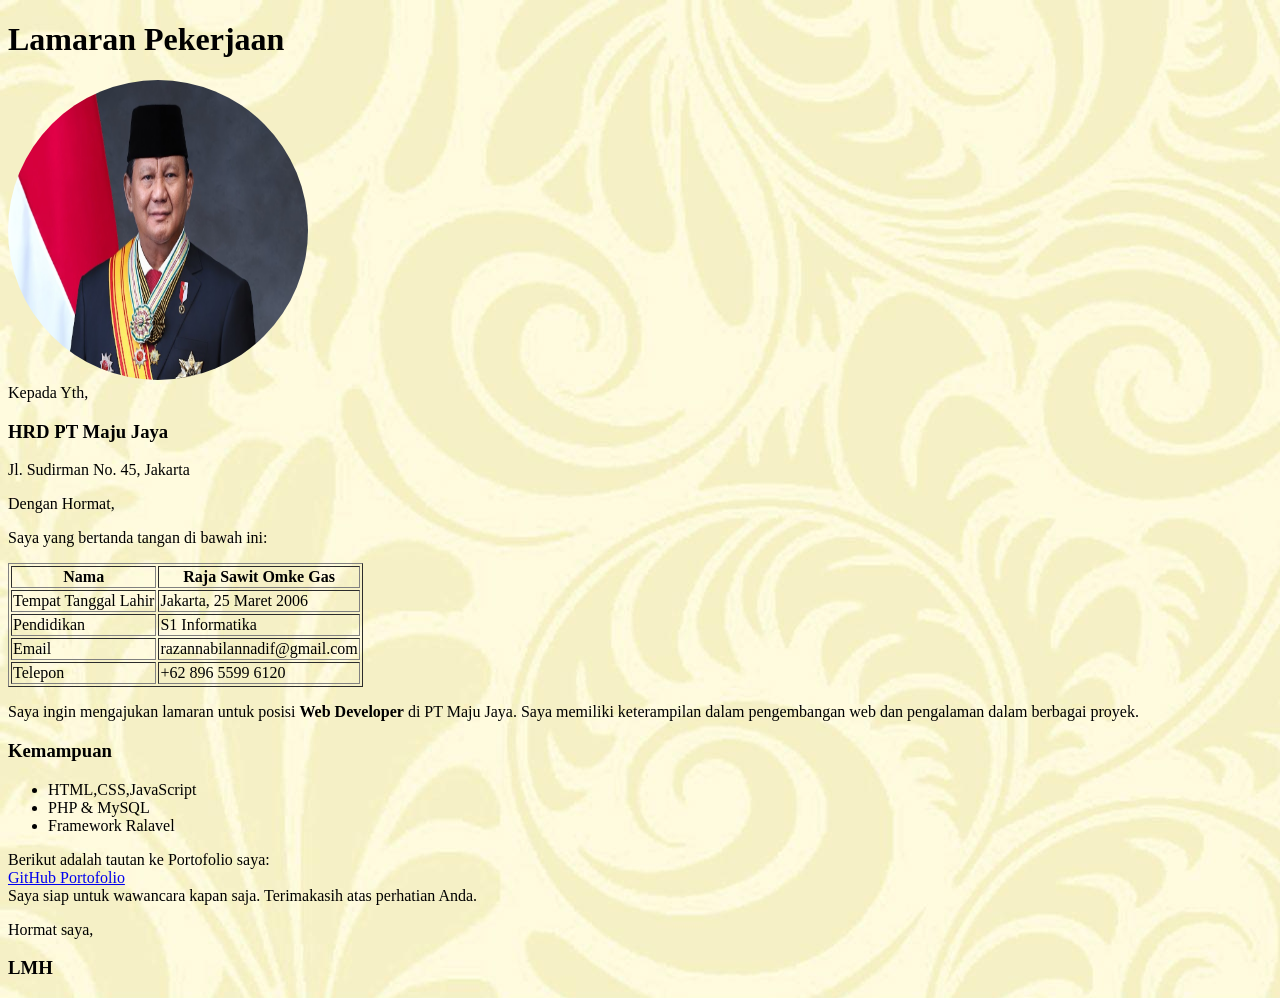
<file: Tugas 1/index.html>
<!DOCTYPE html>
<html lang="en">
<head>
    <meta charset="UTF-8">
    <meta name="viewport" content="width=device-width, initial-scale=1.0">
    <title>Tugas1</title>
    <link href="img/parb.jpg">
</head>
<body background="img/bg.jpg" style="font-family: Georgia, 'Times New Roman', Times, serif;">
    <h1>Lamaran Pekerjaan</h1>
    <img src="img/parb.jpg" alt="" width="300px" height="300px" style="border-radius: 100%;">
    <br>
    Kepada Yth,
    <b><h3>HRD PT Maju Jaya</h3></b>
    <p>Jl. Sudirman No. 45, Jakarta</p>
    Dengan Hormat,
    <br>
    <p>Saya yang bertanda tangan di bawah ini:</p>
    <table border="1">
        <tr>
            <th>Nama</th>
            <th>Raja Sawit Omke Gas</th>
        </tr>
        <tr>
            <td>Tempat Tanggal Lahir</td>
            <td>Jakarta, 25 Maret 2006</td>
        </tr>
        <tr>
            <td>Pendidikan</td>
            <td>S1 Informatika</td>
        </tr>
        <tr>
            <td>Email</td>
            <td>razannabilannadif@gmail.com</td>
        </tr>
        <tr>
            <td>Telepon</td>
            <td>+62 896 5599 6120</td>
        </tr>
    </table>

    <p>Saya ingin mengajukan lamaran untuk posisi <b>Web Developer</b> 
        di PT Maju Jaya. Saya memiliki keterampilan dalam pengembangan web dan pengalaman dalam berbagai proyek.</p>

    <h3><b>Kemampuan</b></h3>
    <ul>
        <li>HTML,CSS,JavaScript</li>
        <li>PHP & MySQL</li>
        <li>Framework Ralavel</li>
    </ul>

    Berikut adalah tautan ke Portofolio saya:
    <br>
    <a href="#" target="_parent">GitHub Portofolio</a>
    <br>
    Saya siap untuk wawancara kapan saja. Terimakasih atas perhatian Anda.
    <p>Hormat saya,</p>
    <h3><b>LMH</b></h3>

</body>
</html>
</file>
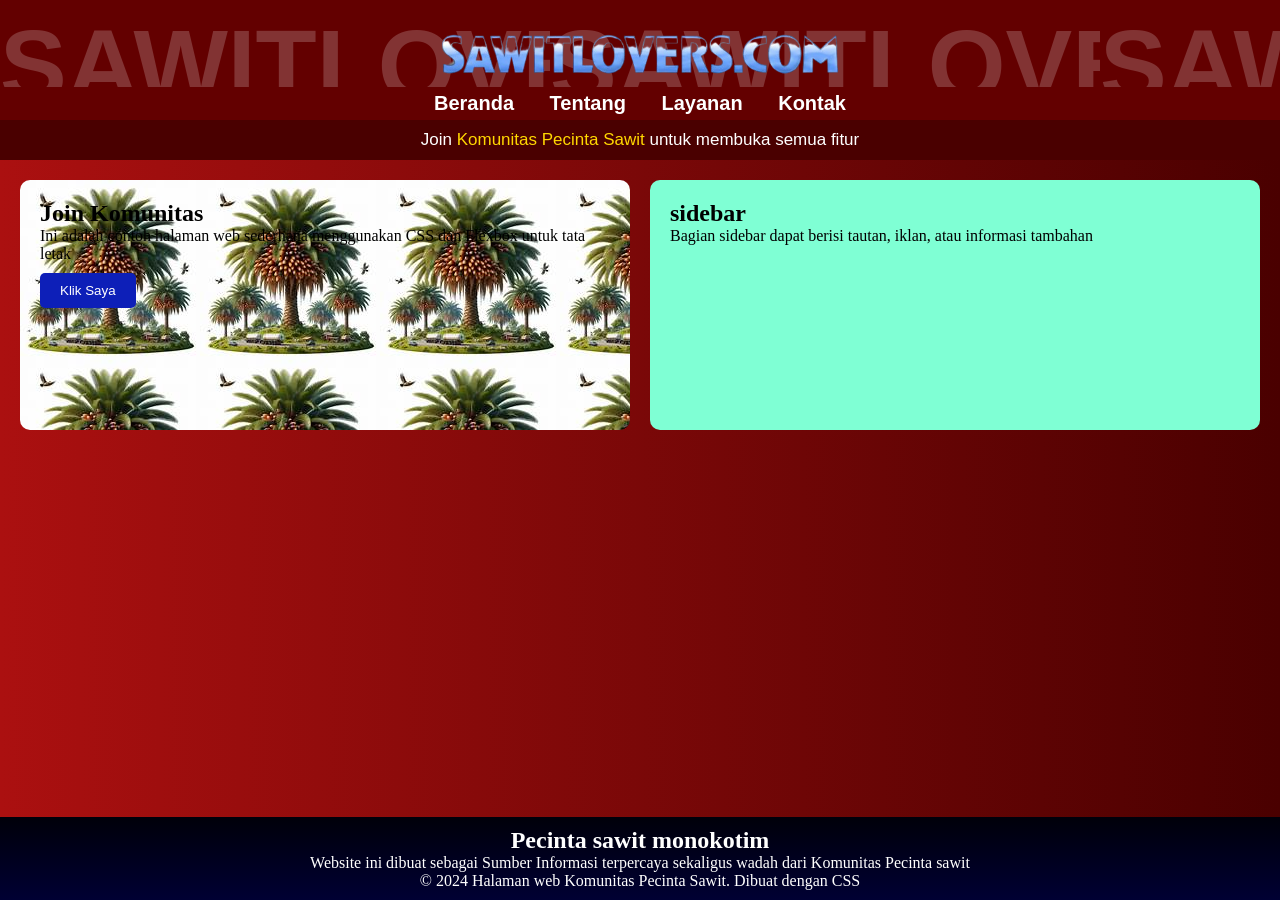
<file: Tugas 2/index.html>
<!DOCTYPE html>
<html lang="en">
<head>
    <meta charset="UTF-8">
    <meta name="viewport" content="width=device-width, initial-scale=1.0">
    <title>Komunitas Pecinta Sawit</title>
    <link rel="stylesheet" href="style.css">
    <link rel="icon" href="img/lil.jpg">
</head>
<body>
    <div class="wrapper">
        <main>
            <header>
                <a href="#"><img src="img/sawitheader.png" alt="" width="70%" height="70%"></a>
            </header>
            <nav>
                <ul>
                    <li><a href="#">Beranda</a></li>
                    <li><a href="#">Tentang</a></li>
                    <li><a href="#">Layanan</a></li>
                    <li><a href="#">Kontak</a></li>
                </ul>
            </nav>
            <p class="nav2">Join <a href="#">Komunitas Pecinta Sawit</a> untuk membuka semua fitur</p>
            <div class="container">
                <section class="content">
                    <h2>Join Komunitas</h2>
                    <p>Ini adalah contoh halaman web sederhana menggunakan CSS dan Flexbox untuk tata letak</p>
                    <button class="btn">Klik Saya</button>
                </section>
                <aside class="sidebar">
                    <h2>sidebar</h2>
                    <p>Bagian sidebar dapat berisi tautan, iklan, atau informasi tambahan</p>
                </aside>
            </div>
    </main>
            
        <footer>
            <h2>Pecinta sawit monokotim</h2>
            <p>Website ini dibuat sebagai Sumber Informasi terpercaya sekaligus wadah dari Komunitas Pecinta sawit</p>
            <p>&copy; 2024 Halaman web Komunitas Pecinta Sawit. Dibuat dengan CSS</p>
        </footer>
    </div>
    
</body>
</html>
</file>
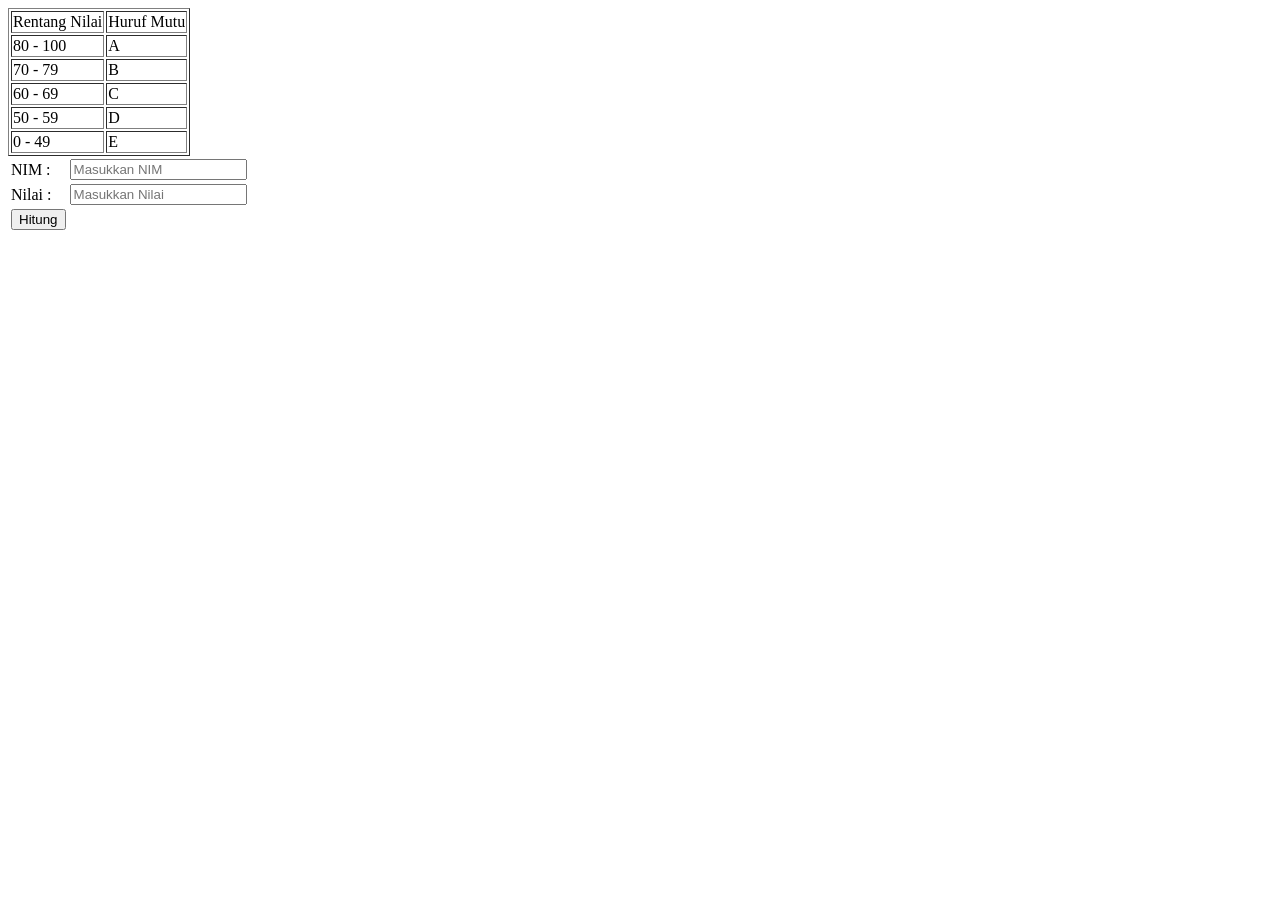
<file: Tugas 3/index.html>
<!DOCTYPE html>
<html lang="en">
<head>
    <meta charset="UTF-8">
    <meta name="viewport" content="width=device-width, initial-scale=1.0">
    <title>Cek Nilai</title>
</head>
<body>
    <table border="1">
        <tr>
            <td>Rentang Nilai</td>
            <td>Huruf Mutu</td>
        </tr>
        <tr>
            <td>80 - 100</td>
            <td>A</td>
        </tr>
        <tr>
            <td>70 - 79</td>
            <td>B</td>
        </tr>
        <tr>
            <td>60 - 69</td>
            <td>C</td>
        </tr>
        <tr>
            <td>50 - 59</td>
            <td>D</td>
        </tr>
        <tr>
            <td>0 - 49</td>
            <td>E</td>
        </tr>
    </table>

    <form action="" method="">
        <table>
            <tr>
                <td>NIM : </td>
                <td><input type="text" name="NIM" placeholder="Masukkan NIM"></td>
            </tr>
            <tr>
                <td>Nilai : </td>
                <td><input type="number" name="nilai" id="nilai" placeholder="Masukkan Nilai"></td>
            </tr>
            <tr><td><button type="button" onclick="hitung()">Hitung</button></td></tr>
        </table>
        <b><p id="hasil"></p></b>
    </form>
    <script>
        function hitung(){
            let nilai = document.getElementById("nilai").value;
            let grade = "";
            if(nilai <= 49){
                grade = "E";
            }else if(nilai <= 59){
                grade = "D";
            }else if(nilai <= 69){
                grade = "C";
            }else if(nilai <= 79){
                grade = "B";
            }else if(nilai <= 100){
                grade = "A";
            }else{
                 document.getElementById("hasil").innerHTML = "Input tidak valid";
                return;
            }
            document.getElementById("hasil").innerHTML = "Grade: " + grade;
        }
    </script>
</body>
</html>
</file>
<file: Tugas 2/style.css>
*{
    margin: 0;
    padding: 0;
    box-sizing: border-box;
}
html, body {
    height: 100%;
    margin: 0;
}
.wrapper {
    min-height: 100vh;
    display: flex;
    flex-direction: column;
}
main {
    flex: 1;
    background: linear-gradient(to right, #ab1010 , #4a0000);
}
header {
    background-color: #630000;
    color: white;
    text-align: center;
    padding: 30px;
    padding-bottom: 5px;
    background-repeat: repeat;
    display: flex;
    justify-content: center;
    align-items: center;
    position: relative;
    background-image: url('data:image/svg+xml;utf8,<svg xmlns="http://www.w3.org/2000/svg" width="550" height="150"><text x="0" y="100" font-family="Arial, sans-serif" font-size="100" font-weight="900" fill="rgba(255, 255, 255, 0.2)">SAWITLOVERS.COM</text></svg>');
}
header a :hover{
    opacity: 80%;
}
nav{
    background-color: #630000;
    padding: 5px;
    text-align: center;
    font-size: 20px;
    font-weight: bold;
    font-family: 'Poppins', sans-serif;
}
nav a:hover {
    color: gold;
}

.nav2 {
    color: white;
    background-color: #4a0000;
    text-align: center;
    font-family: sans-serif;
    padding: 10px;
    font-size: 17px;
}
.nav2 a{
    text-decoration: none;
    color: gold;
}
nav ul {
    list-style: none;
}
nav ul li {
    display: inline;
    margin: 0 15px;
}
nav ul li a {
    color: white;
    text-decoration: none;
}
.container {
    display: flex;
    justify-content: space-between;
    padding: 20px;
    background: linear-gradient(to right, #ab1010 , #4a0000);
}
.content {
    flex: 1;
    height: 250px;
    padding: 20px;
    background-color: lemonchiffon;
    border-radius: 10px;
    background-image: url(img/img1.jpg);
}
.sidebar{
    flex: 1;
    padding: 20px;
    background-color: aquamarine;
    border-radius: 10px;
    margin-left: 20px;
}
footer{
    text-align: center;
    padding: 10px;
    background: linear-gradient(to bottom, #00000a, #000033);
    color: white;
    margin-top: auto;
    
}
.btn {
    display: inline-block;
    padding: 10px 20px;
    background-color: #0D1FB8;
    color: white;
    text-decoration: none;
    border-radius: 5px;
    margin-top: 10px;
    border: none;
    cursor: pointer;
    transition: background-color 0.3s ease-in-out, transform 0.2s ease-in-out;
}
.btn:hover{
    background-color: #00004A;
    transform: scale(1.1);
}
</file>
